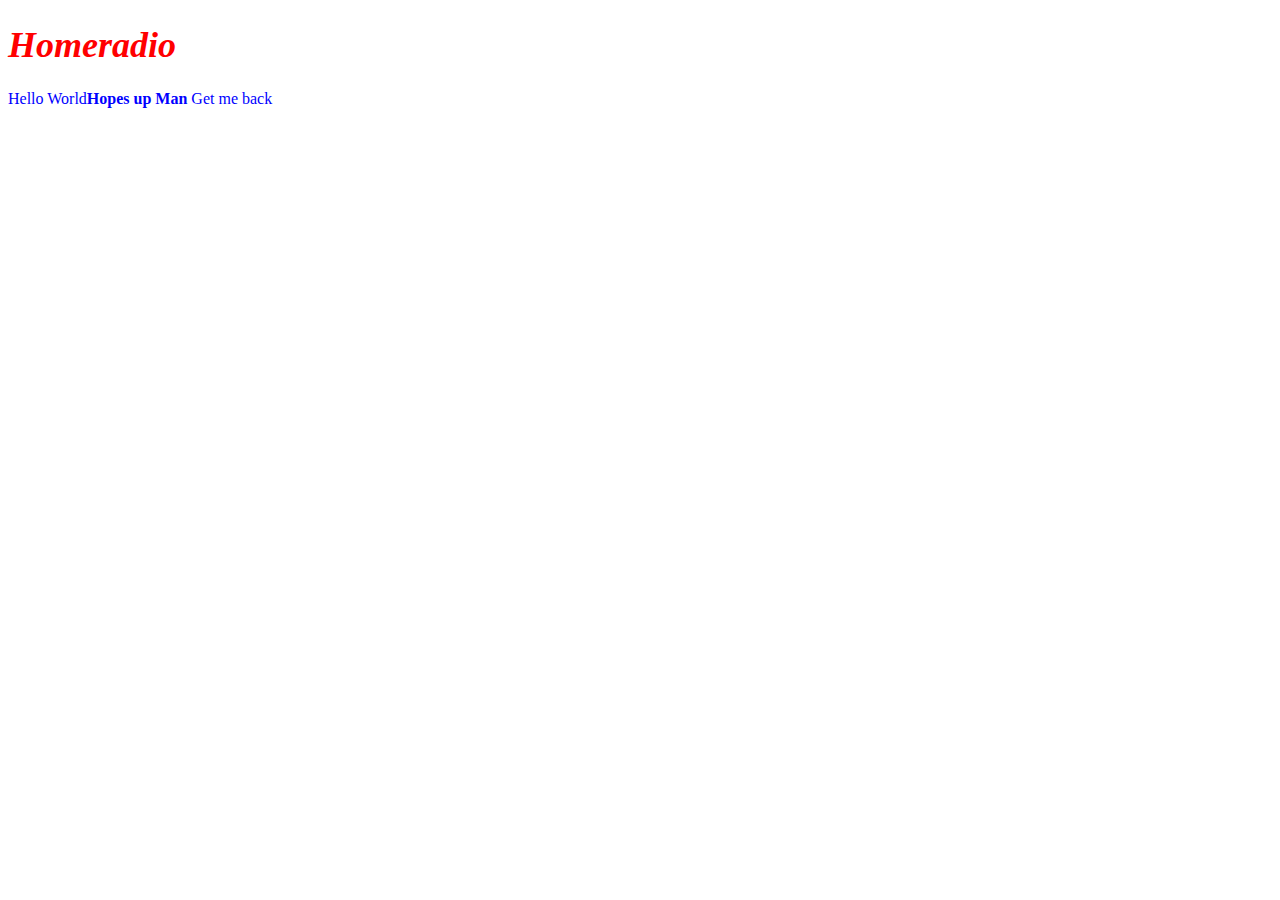
<file: first.html>
<!DOCTYPE html>
<html lang="en" dir="ltr">
  <head>
  <meta charset="utf-8">
        <title> The best</title>
    <link href="CSS/style.css" rel="stylesheet" type="text/css">
    </head>
  <body>
    <h1>Homeradio</h1>
    <p> Hello World<strong>Hopes up Man </strong> Get me back</p>
  </body>
</html>
</file>
<file: CSS/style.css>
p {
  color: blue;
}
h1 {
  color: red;
  font-style: italic;
  font-size: 36px;
}
</file>
